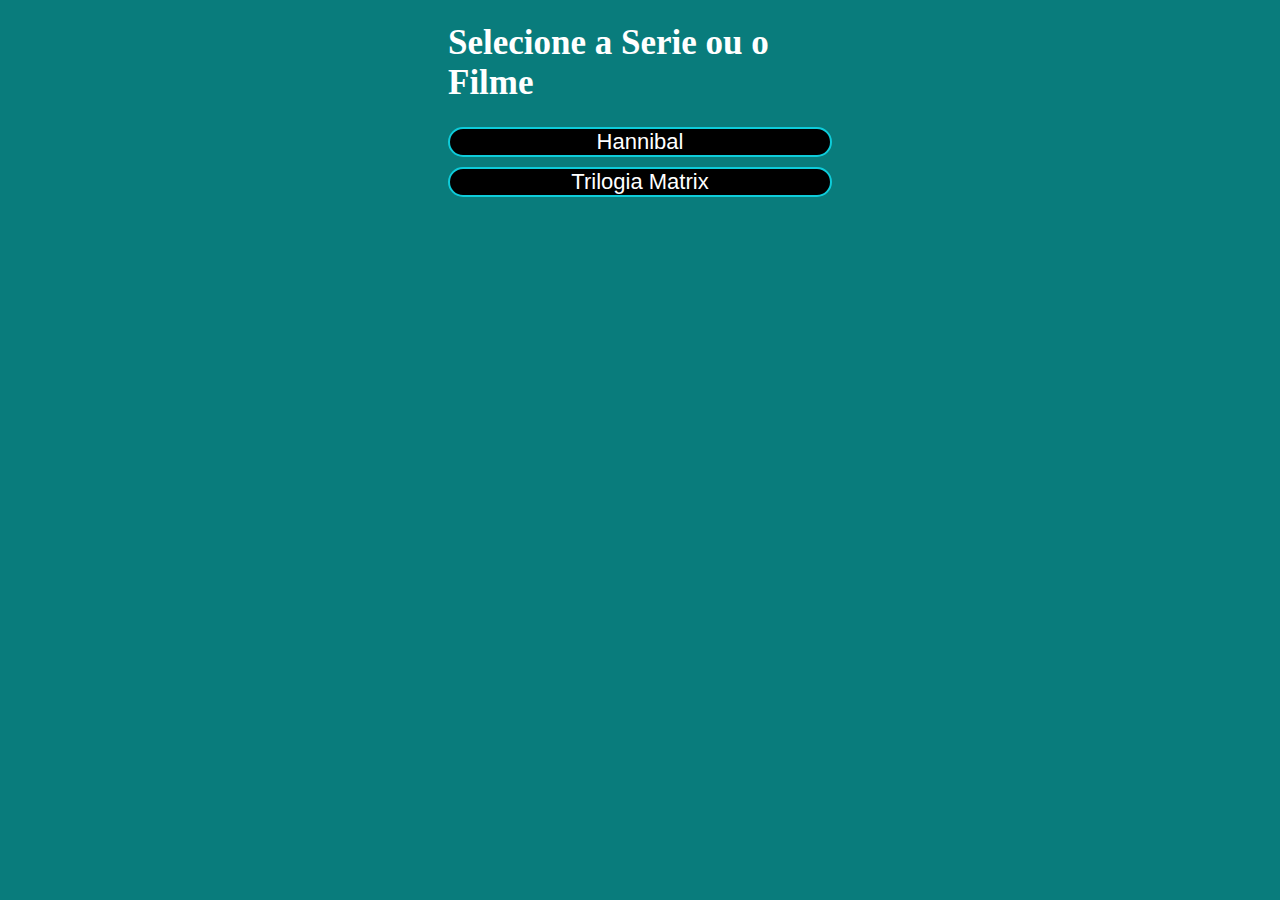
<file: HomeFilmes/homeFilmes.html>
<!DOCTYPE html>
<html>
  <head>
    <meta charset="UTF-8" />
    <title>Top-Secret</title>

    <link rel="stylesheet" href="sss.css" />
  </head> 
      <body>
        <div class="metadeFundoEsquerda">
          <div class="ColunaEsquerda">
            <h1>Selecione a Serie ou o Filme</h1>
            <a class="links" href="../Hannibal/Hannibal.html">Hannibal</a>
            <a class="links" href="../MatrixTrilogia/Matrix.html">Trilogia Matrix</a>
            </div>
          </div>
      </body>
    </html>
</file>
<file: HomeFilmes/sss.css>
.metadeFundoEsquerda {
  display: flex;
  justify-content: center;
  align-items: flex-start;
}
.ColunaEsquerda {
  display: grid;
  justify-content: center;
  align-items: center;
  width: 30vw;
}

 a{
   justify-content: center;
   display: flex;
   margin-bottom: 10px;
 }
.links {
  font-size: 22px;
  background-color: rgb(0, 0, 0);
  border: 2px solid rgb(14, 204, 218);
  border-radius: 20px;
  display: grid;
  font-family: 'Franklin Gothic Medium', 'Arial Narrow', Arial, sans-serif;
  justify-content: center;
  text-decoration: none;
  color: rgb(255, 255, 255);
}
h1{
  font-size: 35px;
  color: #fff;
}
body {
  background-color: rgb(9, 124, 124);
  margin-left: 0%;
  margin-top: 0%;
  margin-bottom: 0%;
  margin-right: 0%;
}
</file>
